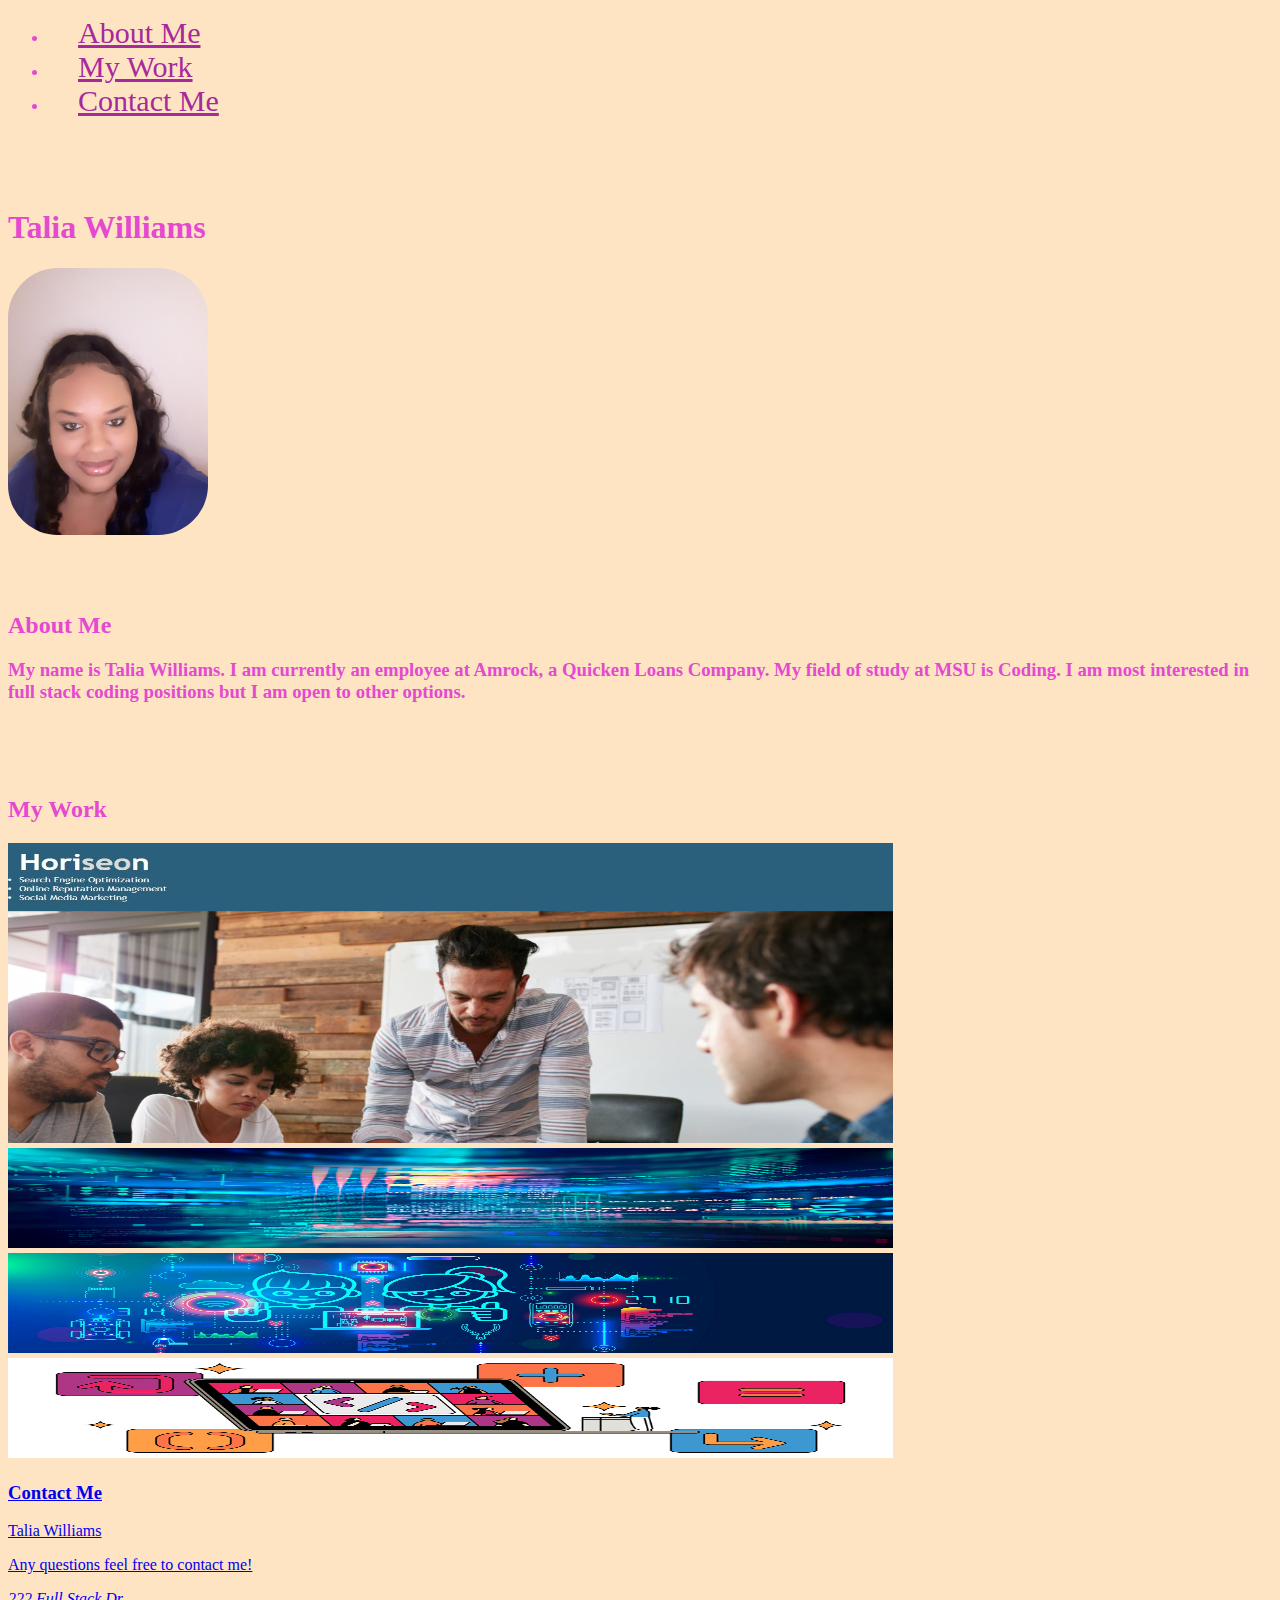
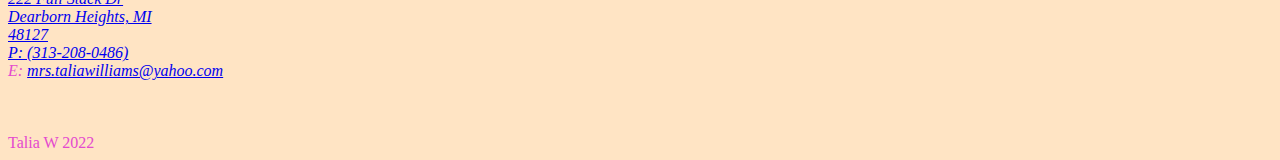
<file: index.html>
<!DOCTYPE html>
<html lang="en-us">

<head>
    <meta charset="UTF-8" />
    <title>Talia Williams</title>
    <link href="Lernantino.css" rel="stylesheet" type="text/css">
</head>

<body>
    <header>

        <nav>
            <ul>
                <li>
                    <a class="about-me" href="#about-me">About Me</a>
                </li>
                <li>
                    <a class="my-work"  href="#my-work"> My Work</a>
                </li>
                <li>
                    <a class="contact" href="#contact-me">Contact Me</a>
                </li>

            </ul>
        </nav>
    </header>
    <div>

<br><br><br>
        <h1>Talia Williams</h1>
        <img class="headshot" src="Talia.jpg" alt="An image of Talia">
    </div>

<br><br><br>    
    <h2 id="about-me">About Me</h2>
    <h3>My name is Talia Williams. I am currently an employee at Amrock, a Quicken Loans Company.
        My field of study at MSU is Coding. I am most interested in full stack coding positions
        but I am open to other options.
    </h3>


<br> <br> <br>
    <h2 id="my-work">My Work</h2>
    <h3>

        <a href="https://github.com/seanxmcdaniel/game-time-mlb">
        <a href="https://treecie.github.io/Horiseon/">
            <img alt="An Image of Horiseon Work" src="Horiseon Photo.JPG" width=150" height="300">
            <img src="coding 2.jpg" alt="An image of Coding Work" style="height: 100px">
            <img src="Coding3.jpg" alt="An image of Coding Work" style="height: 100px">
            <img src="coding4.jpg" alt="An image of Coding Work" style="height: 100px">
    </h3>

    <h3 id="contact-me">Contact Me</h3>
    <div <h3>Talia Williams</h3> 
        <p>
            Any questions feel free to contact me!
            <br />
        </p>

        <address>
            222 Full Stack Dr <br />
            Dearborn Heights, MI <br />
            48127 <br />
            P: <a href="tel:313-208-0486"> (313-208-0486)</a><br />
            E: <a href="mailto://mrs.taliawilliams@yahoo.com">mrs.taliawilliams@yahoo.com</a>
        </address>

    </div>


</body> <br> <br> <br>

<footer> Talia W 2022 </footer>
</file>
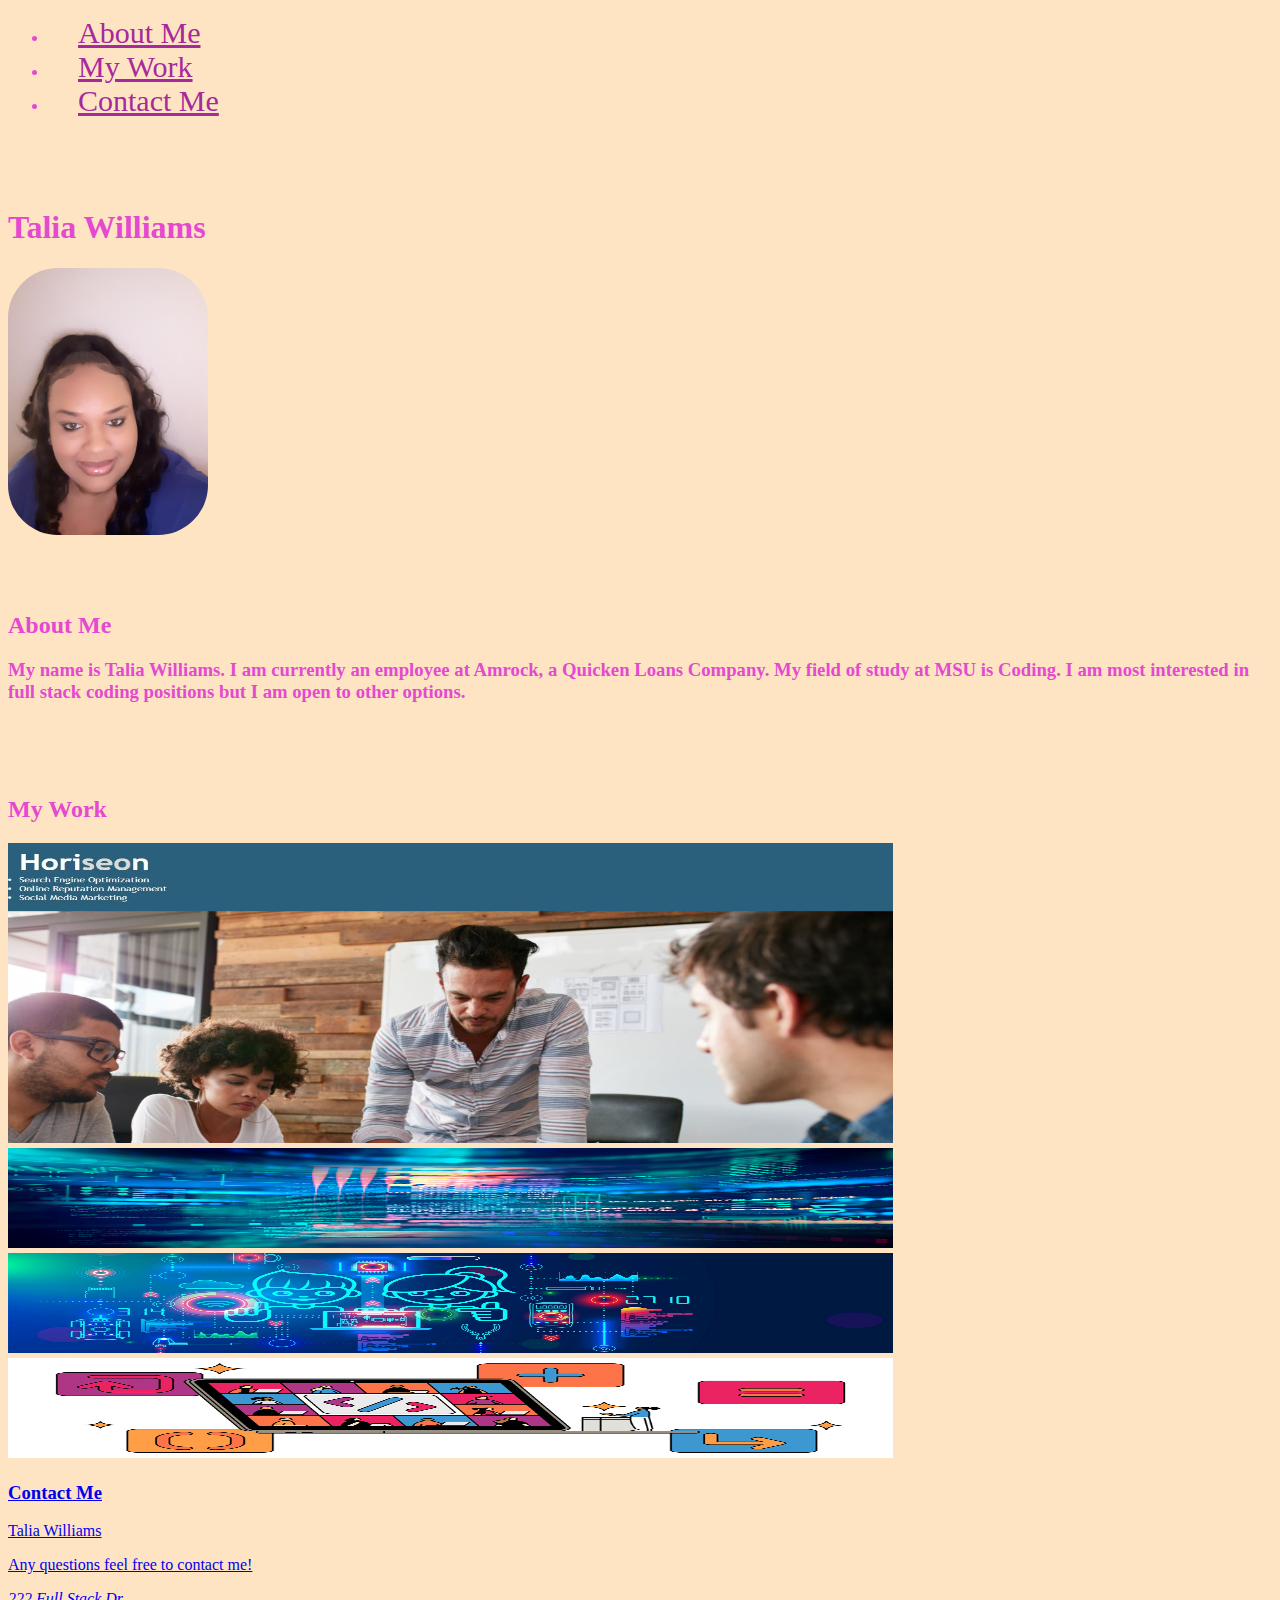
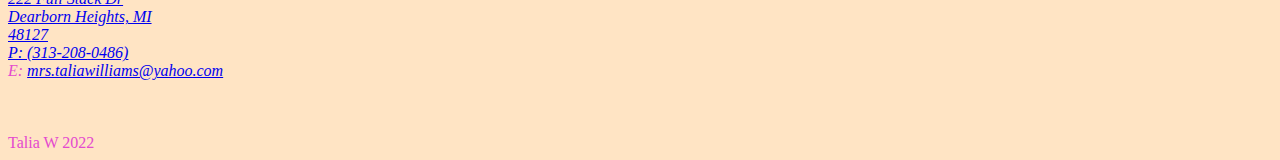
<file: Lernantino.html.html>
<!DOCTYPE html>
<html lang="en-us">

<head>
    <meta charset="UTF-8" />
    <title>Talia Williams</title>
    <link href="Lernantino.css" rel="stylesheet" type="text/css">
</head>

<body>
    <header>

        <nav>
            <ul>
                <li>
                    <a class="about-me" href="#about-me">About Me</a>
                </li>
                <li>
                    <a class="my-work"  href="#my-work"> My Work</a>
                </li>
                <li>
                    <a class="contact" href="#contact-me">Contact Me</a>
                </li>

            </ul>
        </nav>
    </header>
    <div>

<br><br><br>
        <h1>Talia Williams</h1>
        <img class="headshot" src="Talia.jpg" alt="An image of Talia">
    </div>

<br><br><br>    
    <h2 id="about-me">About Me</h2>
    <h3>My name is Talia Williams. I am currently an employee at Amrock, a Quicken Loans Company.
        My field of study at MSU is Coding. I am most interested in full stack coding positions
        but I am open to other options.
    </h3>


<br> <br> <br>
    <h2 id="my-work">My Work</h2>
    <h3>

        <a href="https://treecie.github.io/Horiseon/">
            <img alt="An Image of Horiseon Work" src="Horiseon Photo.JPG" width=150" height="300">
            <img src="coding 2.jpg" alt="An image of Coding Work" style="height: 100px">
            <img src="Coding3.jpg" alt="An image of Coding Work" style="height: 100px">
            <img src="coding4.jpg" alt="An image of Coding Work" style="height: 100px">
    </h3>

    <h3 id="contact-me">Contact Me</h3>
    <div <h3>Talia Williams</h3> 
        <p>
            Any questions feel free to contact me!
            <br />
        </p>

        <address>
            222 Full Stack Dr <br />
            Dearborn Heights, MI <br />
            48127 <br />
            P: <a href="tel:313-208-0486"> (313-208-0486)</a><br />
            E: <a href="mailto://mrs.taliawilliams@yahoo.com">mrs.taliawilliams@yahoo.com</a>
        </address>

    </div>


</body> <br> <br> <br>

<footer> Talia W 2022 </footer>
</file>
<file: Lernantino.css>
* {
  background-color: bisque;
}

img {
  width: 70%;
}

body {
  color: rgb(228, 74, 207);
}

header h1 {
  font-weight: bold;
  margin: 0;
  font-size: 36px;
  color: #d687d0;
}

header nav ul li a {
  margin: 0 30px;
  font-weight: lighter;
  font-size: 30px;
  color: #a52a9b;
}

.headshot {
  width: 200px;
  height: auto;
  border-radius: 50px;
}
</file>
